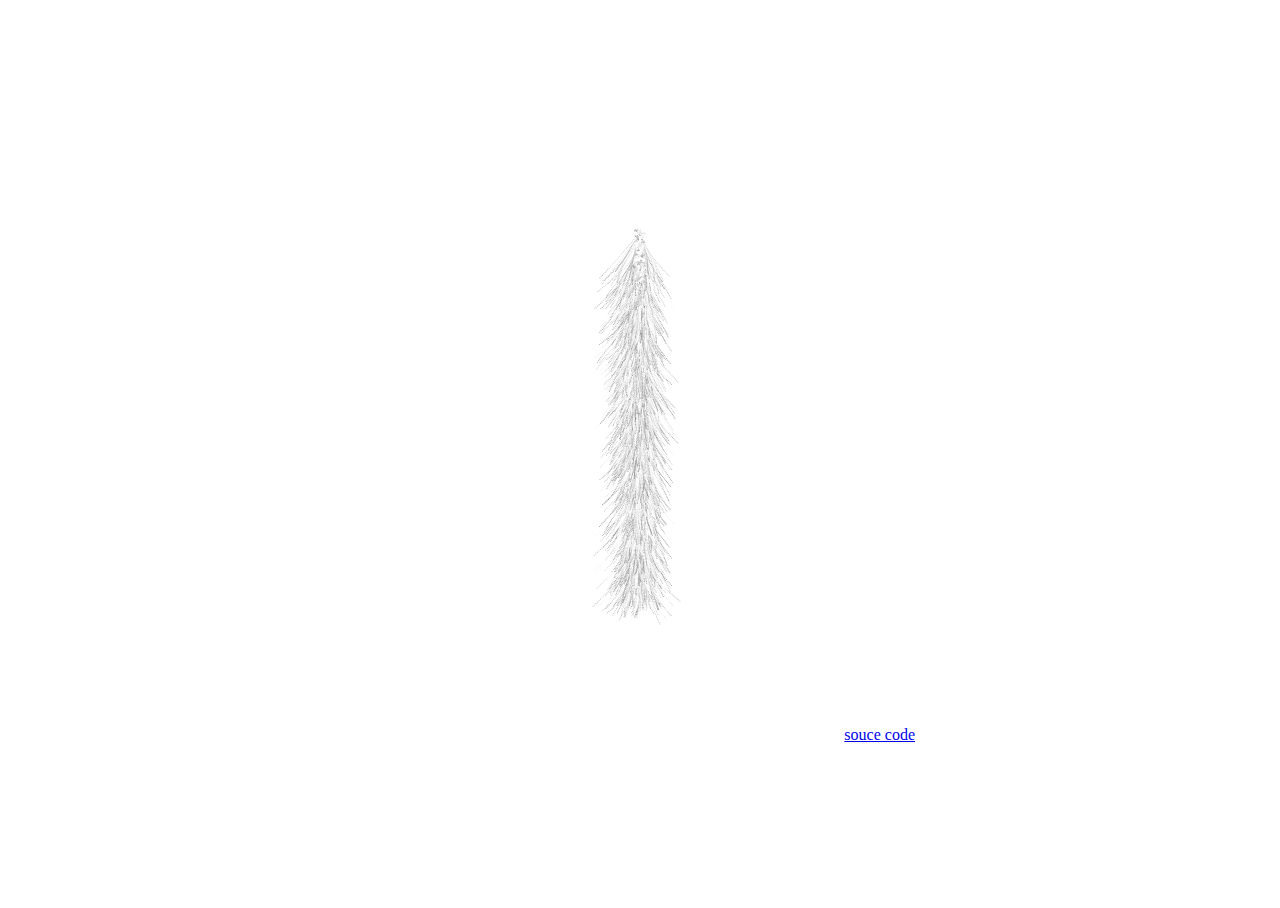
<file: particle-system/index.html>
<!DOCTYPE html>
<html lang="en">
<head>
    <meta charset="UTF-8">
    <meta name="viewport" content="width=device-width, initial-scale=1.0">
    <title>p5.js Starter Project</title>
    <style>
    html,
    body {
        height: 100%;
    }

    body {
        display: flex;
        justify-content: center;
        align-items: center;
    }
    main {
        height: 100%;
        display: flex;
        justify-content: center;
        flex-direction: column;
        align-items: flex-end;
    }
    </style>
</head>
<body>
<main>
    <div id="sketch"></div>
    <a href="index.js">souce code</a>
    </main>
    <script src="../modules/p5/lib/p5.min.js"></script>
    <!-- <script src="./modules/p5/lib/addons/p5.sound.min.js"></script> -->
   <script src="../modules/@ff6347/p5-easing/dist/p5.easing.min.js"></script>

    <script src="index.js"></script>
</body>
</html>
</file>
